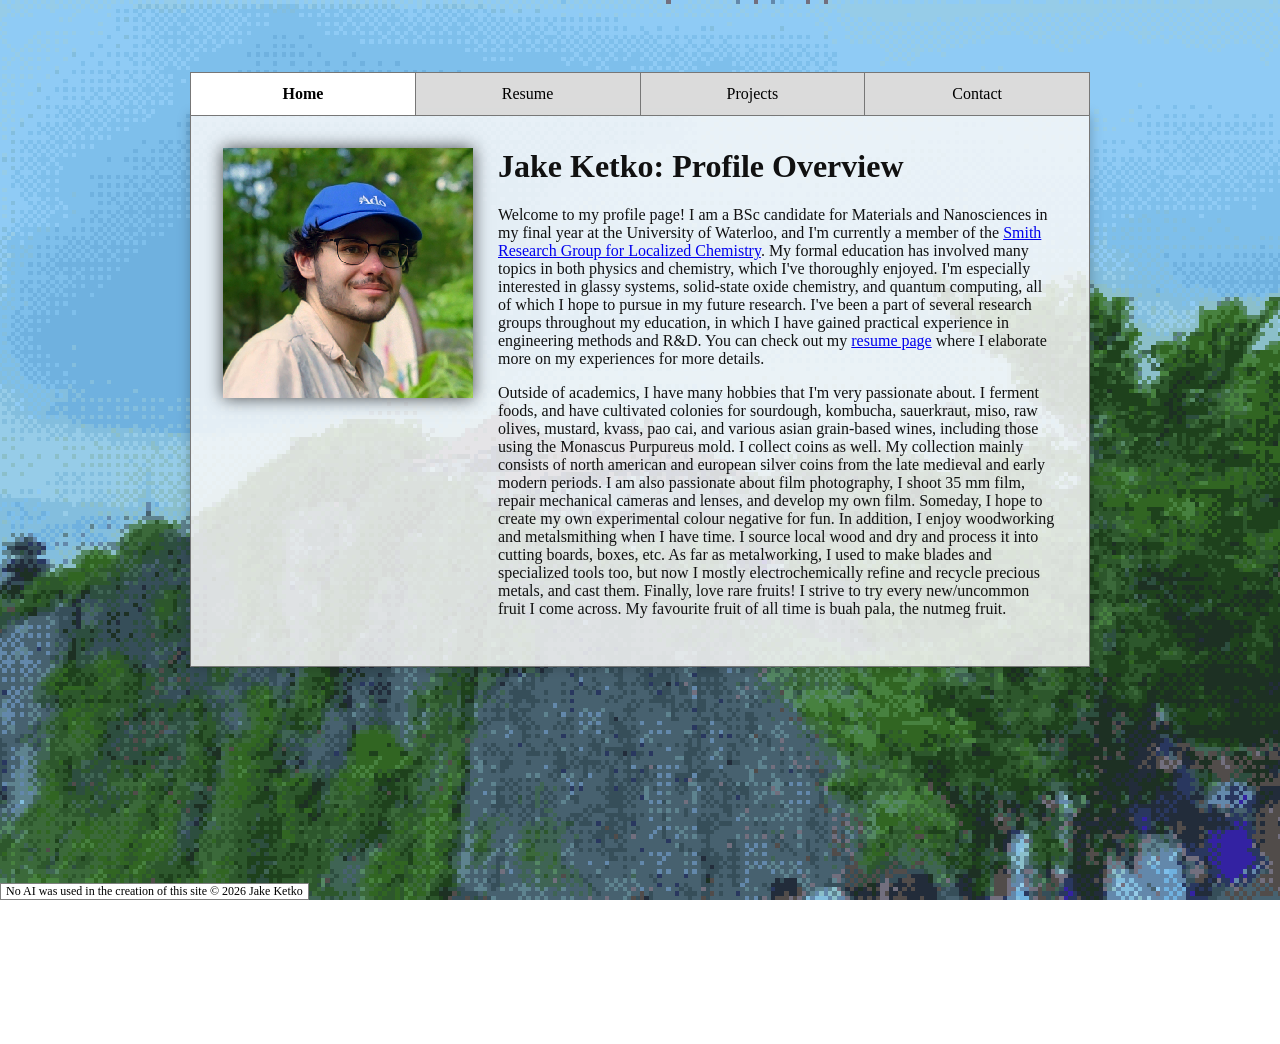
<file: index.html>
<!DOCTYPE html>
<html lang="en">
    <head>
        <meta charset="UTF-8">
        <script src="background.js"></script>
        <link rel="stylesheet" href="styles.css">

        <title>Jake's Profile</title>
        <link rel="icon" type="image/x-icon" href="src/icon.ico">
    </head>
    <body>
        <div class="page-container">
            <nav class="tabs">
                <a href="index.html" class="tab active">Home</a>
                <a href="resume.html" class="tab">Resume</a>
                <a href="projects.html" class="tab">Projects</a>
                <a href="contact.html" class="tab">Contact</a>
            </nav>
            <div class="window">
                <div class="home-layout">
                    <div class="photo-box">
                        <img src="src/jake.png" alt="Jake finding a nutmeg tree">
                    </div>
                    <div class="intro-box">
                        <h1>Jake Ketko: Profile Overview</h1>
                        <p>
                            Welcome to my profile page!
                            I am a BSc candidate for Materials and Nanosciences in my final year at the University of Waterloo, and I'm currently a member of the <a href="https://rodsmithlab.ca/">Smith Research Group for Localized Chemistry</a>.
                            My formal education has involved many topics in both physics and chemistry, which I've thoroughly enjoyed.
                            I'm especially interested in glassy systems, solid-state oxide chemistry, and quantum computing, all of which I hope to pursue in my future research.
                            I've been a part of several research groups throughout my education, in which I have gained practical experience in engineering methods and R&D.
                            You can check out my <a href="resume.html">resume page</a> where I elaborate more on my experiences for more details.
                        </p>
                        <p>
                            Outside of academics, I have many hobbies that I'm very passionate about.
                            
                            I ferment foods, and have cultivated colonies for sourdough, kombucha, sauerkraut, miso, raw olives, mustard, kvass, pao cai, and various asian grain-based wines, including those using the Monascus Purpureus mold.

                            I collect coins as well.
                            My collection mainly consists of north american and european silver coins from the late medieval and early modern periods.

                            I am also passionate about film photography, I shoot 35 mm film, repair mechanical cameras and lenses, and develop my own film.
                            Someday, I hope to create my own experimental colour negative for fun.

                            In addition, I enjoy woodworking and metalsmithing when I have time.
                            I source local wood and dry and process it into cutting boards, boxes, etc.
                            As far as metalworking, I used to make blades and specialized tools too, but now I mostly electrochemically refine and recycle precious metals, and cast them.

                            Finally, love rare fruits!
                            I strive to try every new/uncommon fruit I come across.
                            My favourite fruit of all time is buah pala, the nutmeg fruit.
                        </p>
                    </div>
                </div>
            </div>
        </div>
        <div class="copyright-box">
            No AI was used in the creation of this site © 2026 Jake Ketko
        </div>
    </body>
</html>
</file>
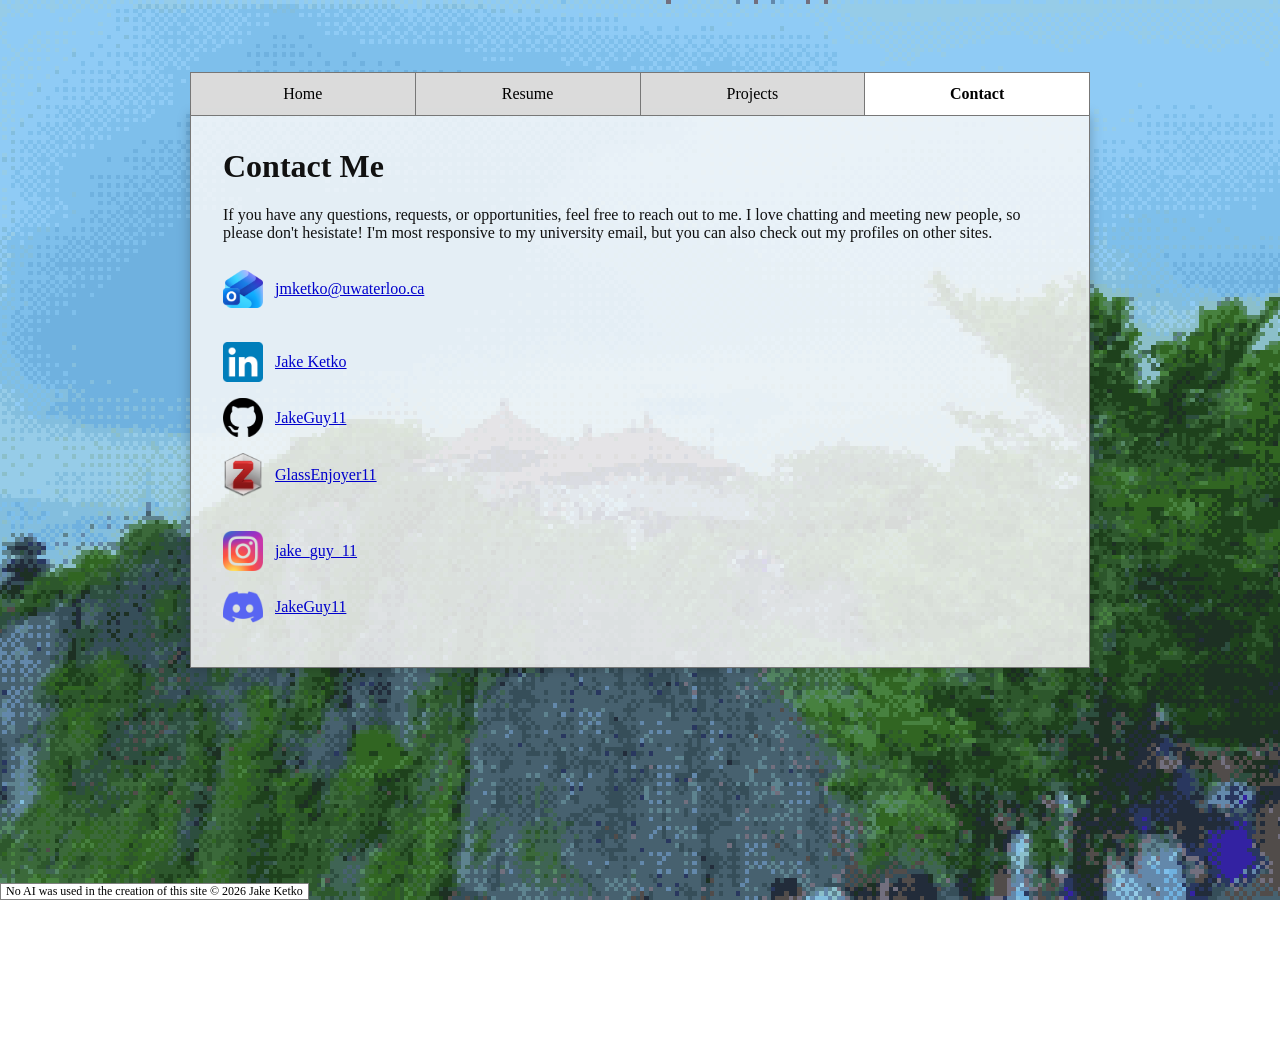
<file: contact.html>
<!DOCTYPE html>
<html lang="en">
<head>
    <meta charset="UTF-8">
    <script src="background.js"></script>
    <link rel="stylesheet" href="styles.css">

    <title>Jake's Profile</title>
    <link rel="icon" type="image/x-icon" href="src/icon.ico">
</head>
<body>
    <div class="page-container">
        <nav class="tabs">
            <a href="index.html" class="tab">Home</a>
            <a href="resume.html" class="tab">Resume</a>
            <a href="projects.html" class="tab">Projects</a>
            <a href="contact.html" class="tab active">Contact</a>
        </nav>
    <div class="window">
        <h1>Contact Me</h1>
        <p>
            If you have any questions, requests, or opportunities, feel free to reach out to me.
            I love chatting and meeting new people, so please don't hesistate!
            I'm most responsive to my university email, but you can also check out my profiles on other sites.
        </p>
        <div class="contact-list">
            <div class="contact-item">
                <img src="src/icons/outlook.png" alt="university email">
                <a href="mailto:jmketko@uwaterloo.ca">
                    jmketko@uwaterloo.ca
                </a>
            </div>
            <br>
            <div class="contact-item">
                <img src="src/icons/linkedin.png" alt="linkedin">
                <a href="https://www.linkedin.com/in/jake-ketko/">
                    Jake Ketko
                </a>
            </div>
            <div class="contact-item">
                <img src="src/icons/github.png" alt="github">
                <a href="https://github.com/JakeGuy11/">
                    JakeGuy11
                </a>
            </div>
            <div class="contact-item">
                <img src="src/icons/zotero.png" alt="zotero">
                <a href="https://www.zotero.org/glassenjoyer11">
                    GlassEnjoyer11
                </a>
            </div>
            <br>
            <div class="contact-item">
                <img src="src/icons/instagram.png" alt="instagram">
                <a href="https://www.instagram.com/jake_guy_11/">
                    jake_guy_11
                </a>
            </div>
            <div class="contact-item">
                <img src="src/icons/discord.png" alt="discord">
                <a href="https://discord.com/users/512817511822000138">
                    JakeGuy11
                </a>
            </div>
        </div>
    </div>
    <div class="copyright-box">
        No AI was used in the creation of this site © 2026 Jake Ketko
    </div>
</body>
</html>
</file>
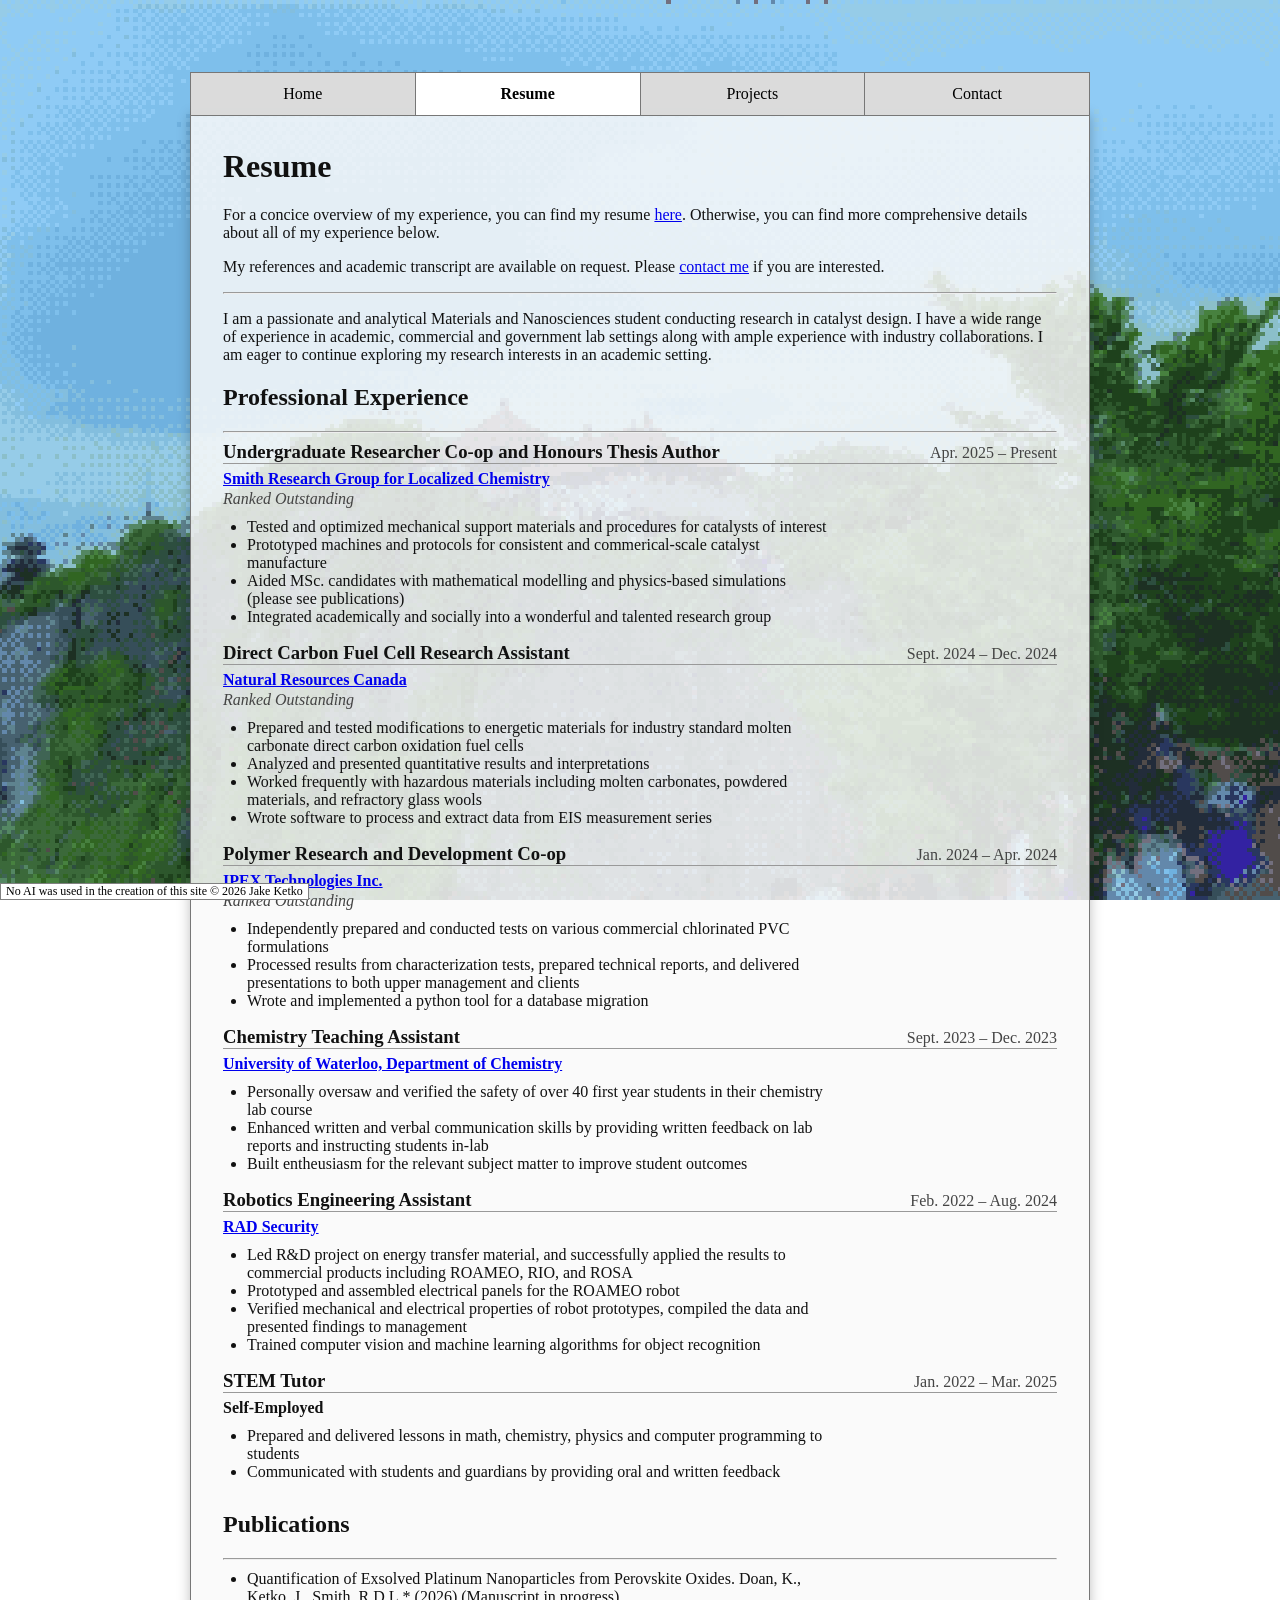
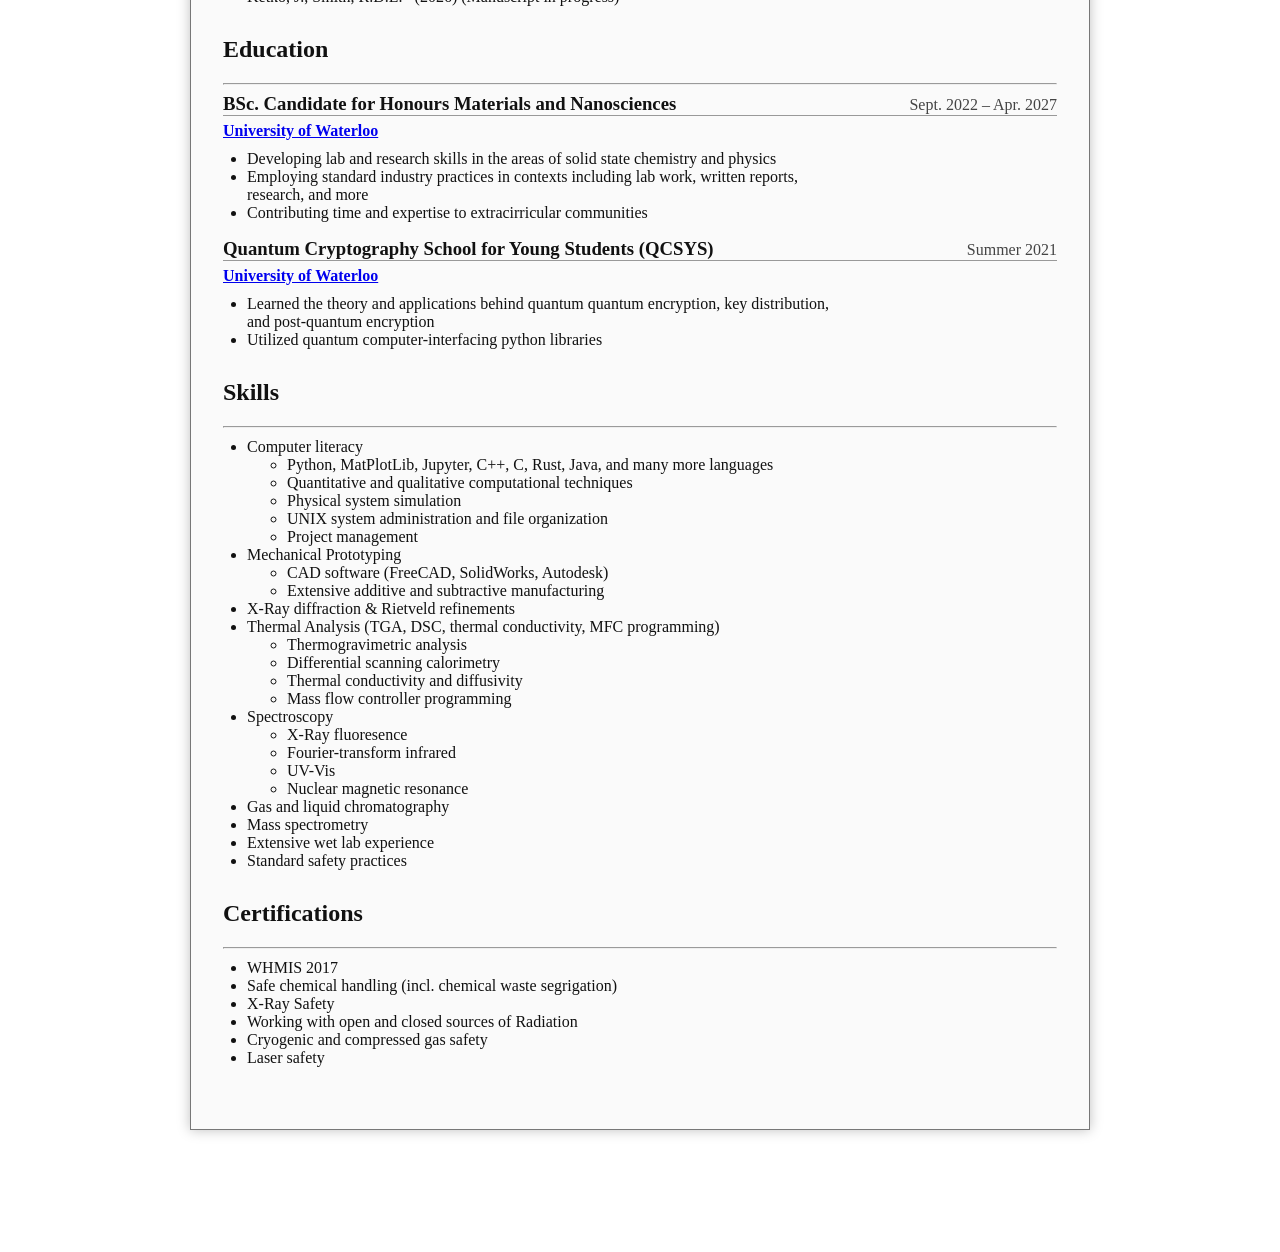
<file: resume.html>
<!DOCTYPE html>
<html lang="en">
<head>
    <meta charset="UTF-8">
    <script src="background.js"></script>
    <link rel="stylesheet" href="styles.css">

    <title>Jake's Profile</title>
    <link rel="icon" type="image/x-icon" href="src/icon.ico">
</head>
<body>
    <div class="page-container">
        <nav class="tabs">
            <a href="index.html" class="tab">Home</a>
            <a href="resume.html" class="tab active">Resume</a>
            <a href="projects.html" class="tab">Projects</a>
            <a href="contact.html" class="tab">Contact</a>
        </nav>
    <div class="window">
        <h1>Resume</h1>
        <p>
            For a concice overview of my experience, you can find my resume <a href="src/ketko_resume.pdf">here</a>.
            Otherwise, you can find more comprehensive details about all of my experience below.
        </p>
        <p>
            My references and academic transcript are available on request.
            Please <a href="contact.html">contact me</a> if you are interested.
        </p>
        <hr>
        <p>
            I am a passionate and analytical Materials and Nanosciences student conducting research in catalyst design.
            I have a wide range of experience in academic, commercial and government lab settings along with ample experience with industry collaborations.
            I am eager to continue exploring my research interests in an academic setting.
        </p>
        <h2>Professional Experience</h2>
        <hr>
        <div class="resume-entry">
            <div class="resume-header">
                <h3>Undergraduate Researcher Co-op and Honours Thesis Author</h3>
                <span class="resume-date">Apr. 2025 &ndash; Present</span>
            </div>
            <div class="resume-affiliation">
                <a href="https://rodsmithlab.ca/">Smith Research Group for Localized Chemistry</a>
            </div>
            <div class="resume-subtitle">
                Ranked Outstanding
            </div>
            <ul class="resume-details">
                <li>Tested and optimized mechanical support materials and procedures for catalysts of interest</li>
                <li>Prototyped machines and protocols for consistent and commerical-scale catalyst manufacture</li>
                <li>Aided MSc. candidates with mathematical modelling and physics-based simulations (please see publications)</li>
                <li>Integrated academically and socially into a wonderful and talented research group</li>
            </ul>

            <div class="resume-header">
                <h3>Direct Carbon Fuel Cell Research Assistant</h3>
                <span class="resume-date">Sept. 2024 &ndash; Dec. 2024</span>
            </div>
            <div class="resume-affiliation">
                <a href="https://natural-resources.canada.ca/science-data/science-research/research-centres/co2-capture-utilization-storage-ccus">Natural Resources Canada</a>
            </div>
            <div class="resume-subtitle">
                Ranked Outstanding
            </div>
            <ul class="resume-details">
                <li>Prepared and tested modifications to energetic materials for industry standard molten carbonate direct carbon oxidation fuel cells</li>
                <li>Analyzed and presented quantitative results and interpretations</li>
                <li>Worked frequently with hazardous materials including molten carbonates, powdered materials, and refractory glass wools</li>
                <li>Wrote software to process and extract data from EIS measurement series</li>
            </ul>

            <div class="resume-header">
                <h3>Polymer Research and Development Co-op</h3>
                <span class="resume-date">Jan. 2024 &ndash; Apr. 2024</span>
            </div>
            <div class="resume-affiliation">
                <a href="https://ipexna.com/company/careers/research-and-development/">IPEX Technologies Inc.</a>
            </div>
            <div class="resume-subtitle">
                Ranked Outstanding
            </div>
            <ul class="resume-details">
                <li>Independently prepared and conducted tests on various commercial chlorinated PVC formulations</li>
                <li>Processed results from characterization tests, prepared technical reports, and delivered presentations to both upper management and clients</li>
                <li>Wrote and implemented a python tool for a database migration</li>
            </ul>

            <div class="resume-header">
                <h3>Chemistry Teaching Assistant</h3>
                <span class="resume-date">Sept. 2023 &ndash; Dec. 2023</span>
            </div>
            <div class="resume-affiliation">
                <a href="https://uwaterloo.ca/chemistry/undergraduate-studies/course-offerings/chem-121l">University of Waterloo, Department of Chemistry</a>
            </div>
            <ul class="resume-details">
                <li>Personally oversaw and verified the safety of over 40 first year students in their chemistry lab course</li>
                <li>Enhanced written and verbal communication skills by providing written feedback on lab reports and instructing students in-lab</li>
                <li>Built entheusiasm for the relevant subject matter to improve student outcomes</li>
            </ul>

            <div class="resume-header">
                <h3>Robotics Engineering Assistant</h3>
                <span class="resume-date">Feb. 2022 &ndash; Aug. 2024</span>
            </div>
            <div class="resume-affiliation">
                <a href="https://radsecurity.com/">RAD Security</a>
            </div>
            <ul class="resume-details">
                <li>Led R&D project on energy transfer material, and successfully applied the results to commercial products including ROAMEO, RIO, and ROSA</li>
                <li>Prototyped and assembled electrical panels for the ROAMEO robot</li>
                <li>Verified mechanical and electrical properties of robot prototypes, compiled the data and presented findings to management</li>
                <li>Trained computer vision and machine learning algorithms for object recognition</li>
            </ul>

            <div class="resume-header">
                <h3>STEM Tutor</h3>
                <span class="resume-date">Jan. 2022 &ndash; Mar. 2025</span>
            </div>
            <div class="resume-affiliation">
                Self-Employed
            </div>
            <ul class="resume-details">
                <li>Prepared and delivered lessons in math, chemistry, physics and computer programming to students</li>
                <li>Communicated with students and guardians by providing oral and written feedback</li>
            </ul>
        </div>
        <h2>Publications</h2>
        <hr>
        <div class="resume-entry">
            <ul class="resume-details">
                <li>Quantification of Exsolved Platinum Nanoparticles from Perovskite Oxides. Doan, K., Ketko, J., Smith, R.D.L.* (2026) (Manuscript in progress)</li>
            </ul>
        </div>
        <h2>Education</h2>
        <hr>
        <div class="resume-entry">
            <div class="resume-header">
                <h3>BSc. Candidate for Honours Materials and Nanosciences</h3>
                <span class="resume-date">Sept. 2022 &ndash; Apr. 2027</span>
            </div>
            <div class="resume-affiliation">
                <a href="https://uwaterloo.ca/future-students/programs/materials-and-nanosciences">University of Waterloo</a>
            </div>
            <ul class="resume-details">
                <li>Developing lab and research skills in the areas of solid state chemistry and physics</li>
                <li>Employing standard industry practices in contexts including lab work, written reports, research, and more</li>
                <li>Contributing time and expertise to extracirricular communities</li>
            </ul>

            <div class="resume-header">
                <h3>Quantum Cryptography School for Young Students (QCSYS)</h3>
                <span class="resume-date">Summer 2021</span>
            </div>
            <div class="resume-affiliation">
                <a href="https://uwaterloo.ca/institute-for-quantum-computing/outreach/qsys">University of Waterloo</a>
            </div>
            <ul class="resume-details">
                <li>Learned the theory and applications behind quantum quantum encryption, key distribution, and post-quantum encryption</li>
                <li>Utilized quantum computer-interfacing python libraries</li>
            </ul>
        </div>
        <h2>Skills</h2>
        <hr>
        <div class="resume-entry">
            <ul class="resume-details">
                <li>Computer literacy</li>
                <ul>
                    <li>Python, MatPlotLib, Jupyter, C++, C, Rust, Java, and many more languages</li>
                    <li>Quantitative and qualitative computational techniques</li>
                    <li>Physical system simulation</li>
                    <li>UNIX system administration and file organization</li>
                    <li>Project management</li>
                </ul>
                <li>Mechanical Prototyping</li>
                    <ul>
                        <li>CAD software (FreeCAD, SolidWorks, Autodesk)</li>
                        <li>Extensive additive and subtractive manufacturing</li>
                    </ul>
                <li>X-Ray diffraction &amp; Rietveld refinements</li>
                <li>Thermal Analysis (TGA, DSC, thermal conductivity, MFC programming)</li>
                <ul>
                    <li>Thermogravimetric analysis</li>
                    <li>Differential scanning calorimetry</li>
                    <li>Thermal conductivity and diffusivity</li>
                    <li>Mass flow controller programming</li>
                </ul>
                <li>Spectroscopy</li>
                <ul>
                    <li>X-Ray fluoresence</li>
                    <li>Fourier-transform infrared</li>
                    <li>UV-Vis</li>
                    <li>Nuclear magnetic resonance</li>
                </ul>
                <li>Gas and liquid chromatography</li>
                <li>Mass spectrometry</li>
                <li>Extensive wet lab experience</li>
                <li>Standard safety practices</li>
            </ul>
        </div>
        <h2>Certifications</h2>
        <hr>
        <div class="resume-entry">
            <ul class="resume-details">
                <li>WHMIS 2017</li>
                <li>Safe chemical handling (incl. chemical waste segrigation)</li>
                <li>X-Ray Safety</li>
                <li>Working with open and closed sources of Radiation</li>
                <li>Cryogenic and compressed gas safety</li>
                <li>Laser safety</li>
            </ul>
        </div>
    </div>
    <div class="copyright-box">
        No AI was used in the creation of this site © 2026 Jake Ketko
    </div>
</body>
</html>
</file>
<file: styles.css>
html, body {
    margin: 0;
    padding: 0;
    min-height: 100vh;
}

body {
    background-image: var(--background-image);
    background-position: center center;
    background-repeat: no-repeat;
    background-size: cover;
    background-attachment: fixed;
    image-rendering: pixelated;
    image-rendering: crisp-edges;
    display: flex;
    justify-content: center;
    align-items: flex-start;
    font-family:
        "Liberation Serif",
        "Times New Roman",
        Times,
        serif;
    padding:
        clamp(60px, 8vh, 100px)
        clamp(20px, 5vw, 50px);
}

.window {
    width: 100%;
    background: rgba(250, 250, 250, 0.85);
    color: #111;
    border: 1px solid #777;
    box-shadow: 0 0 12px rgba(0, 0, 0, 0.25);
    padding: 32px;
    box-sizing: border-box;
}

.page-container {
    width: min(900px, 100%);
    margin-bottom: 50px;
}

.tabs {
    display: flex;
    width: 100%;
    background: rgba(220, 220, 220, 0.95);
    border: 1px solid #777;
    border-bottom: none;
    box-sizing: border-box;
}

.tab {
    flex: 1;
    text-align: center;
    text-decoration: none;
    color: #000;
    padding: 12px 0;
    border-right: 1px solid #777;
    background: rgba(220, 220, 220, 0.95);
}

.tab:last-child {
    border-right: none;
}

.tab:hover {
    background: rgb(235, 235, 235);
}

.tab.active {
    background: rgb(255, 255, 255);
    font-weight: bold;
}

h1 {
    margin-top: 0;
}

.home-layout {
    display: flex;
    gap: 25px;
    align-items: flex-start;
}

.photo-box {
    flex: 0 0 250px;
    box-sizing: border-box;
}

.photo-box img {
    display: block;
    width: 100%;
    box-shadow: 0 0 16px rgba(0, 0, 0, 0.7);
}

.intro-box {
    flex: 1;
    box-sizing: border-box;
}

.intro-box h1 {
    margin-top: 0;
}

.contact-list {
    margin-top: 20px;
}

.contact-item {
    display: flex;
    align-items: center;
    gap: 12px;
    padding: 8px 0;
}

.contact-item img {
    width: 40px;
    image-rendering: auto;
}

.contact-item a {
    color: #0000cc;
    text-decoration: underline;
}

.resume-entry {
    margin-bottom: 30px;
}

.resume-header {
    display: flex;
    justify-content: space-between;
    align-items: baseline;
    border-bottom: 1px solid #999;
    margin-bottom: 4px;
}

.resume-header h3 {
    margin: 0;
}

.resume-date {
    color: #444;
}

.resume-affiliation {
    font-weight: bold;
    margin-top: 6px;
}

.resume-subtitle {
    font-style: italic;
    color: #444;
    margin-top: 2px;
}

.resume-location {
    color: #666;
    margin-top: 2px;
}

.resume-details {
    margin-top: 10px;
    max-width: 70%;
    padding-left: 24px;
}

.copyright-box {
    position: fixed;
    left: 0px;
    bottom: 0px;
    background: white;
    border: 1px solid #808080;
    padding: 0px 5px;
    font-size: 12px;
    color: black;
}
</file>
